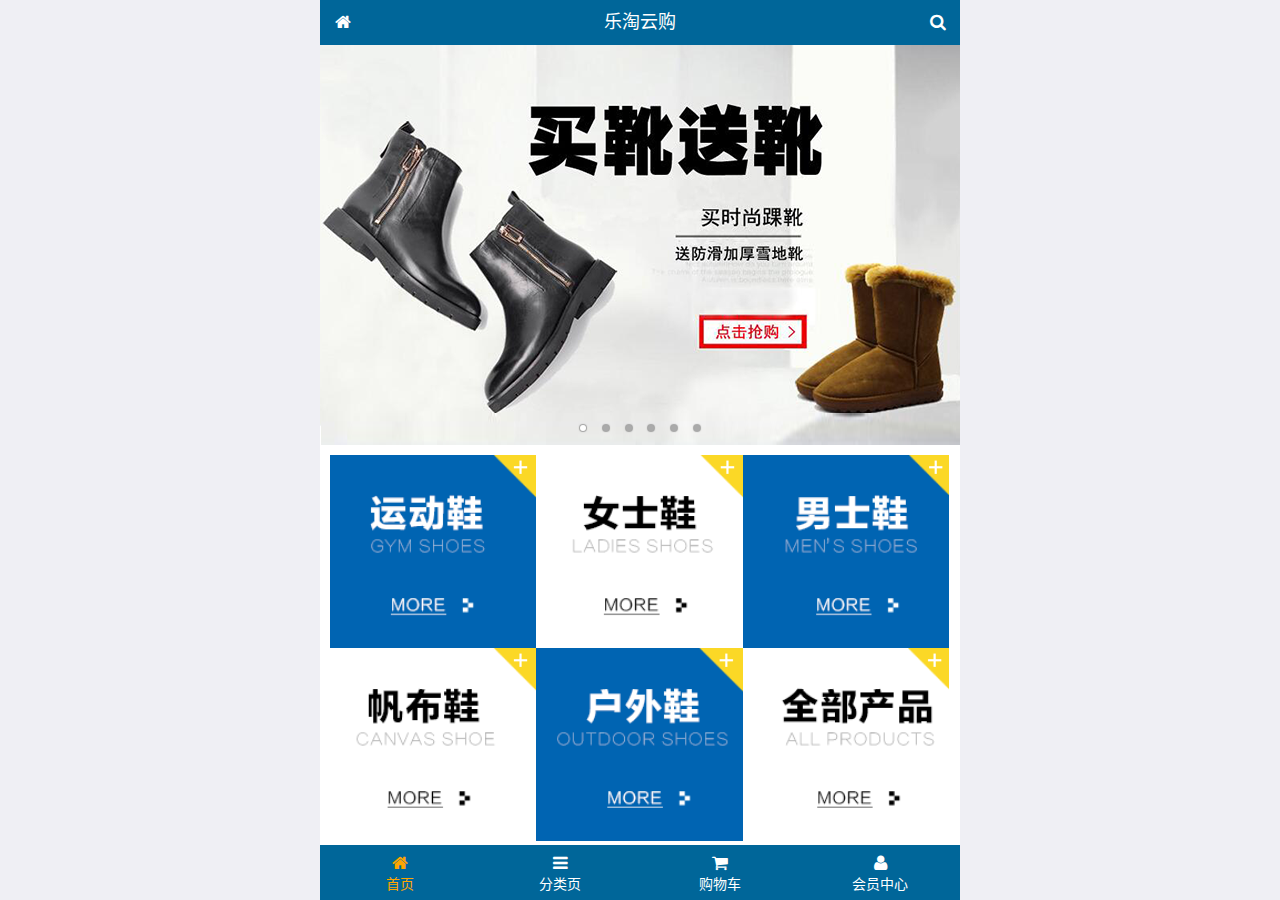
<file: public/front2/index.html>
<!DOCTYPE html>
<html lang="zh-CN">
<head>
  <meta charset="UTF-8">
  <title>乐淘商城</title>
  <link rel="icon" href="favicon.ico">
  <meta name="viewport"
        content="width=device-width, user-scalable=no, initial-scale=1.0, maximum-scale=1.0, minimum-scale=1.0">
  <link rel="stylesheet" href="lib/fa/css/font-awesome.min.css">
  <link rel="stylesheet" href="lib/mui/css/mui.css">
  <link rel="stylesheet" href="css/common.css">
  <link rel="stylesheet" href="css/index.css">
</head>
<body>


<!-- 容器 -->
<div class="lt_container">
  <!-- 头部 -->
  <div class="lt_header">
    <a class="icon_left" href="index.html"><i class="fa fa-home"></i></a>
    <h3>乐淘云购</h3>
    <a class="icon_right" href="search.html"><i class="fa fa-search"></i></a>
  </div>
  <!-- 主体 -->
  <div class="lt_main">
    <!-- 添加区域滚动的容器 -->
    <div class="mui-scroll-wrapper">
      <div class="mui-scroll">
        <!--这里放置真实显示的DOM内容-->
        <!-- 轮播图 -->
        <div class="mui-slider">
          <div class="mui-slider-group mui-slider-loop">
            <!-- 准备假图片 -->
            <div class="mui-slider-item mui-slider-item-duplicate"><a href="#"><img src="images/banner6.png" /></a></div>
            <div class="mui-slider-item"><a href="#"><img src="images/banner1.png" /></a></div>
            <div class="mui-slider-item"><a href="#"><img src="images/banner2.png" /></a></div>
            <div class="mui-slider-item"><a href="#"><img src="images/banner3.png" /></a></div>
            <div class="mui-slider-item"><a href="#"><img src="images/banner4.png" /></a></div>
            <div class="mui-slider-item"><a href="#"><img src="images/banner5.png" /></a></div>
            <div class="mui-slider-item"><a href="#"><img src="images/banner6.png" /></a></div>
            <!-- 准备假图片 -->
            <div class="mui-slider-item mui-slider-item-duplicate"><a href="#"><img src="images/banner1.png" /></a></div>
          </div>
          <!-- 小圆点 -->
          <div class="mui-slider-indicator">
            <div class="mui-indicator mui-active"></div>
            <div class="mui-indicator"></div>
            <div class="mui-indicator"></div>
            <div class="mui-indicator"></div>
            <div class="mui-indicator"></div>
            <div class="mui-indicator"></div>
          </div>
        </div>

        <!-- 导航 -->
        <div class="lt_nav">
          <ul class="mui-clearfix">
            <li><a href="#"><img src="images/nav1.png" alt=""></a></li>
            <li><a href="#"><img src="images/nav2.png" alt=""></a></li>
            <li><a href="#"><img src="images/nav3.png" alt=""></a></li>
            <li><a href="#"><img src="images/nav4.png" alt=""></a></li>
            <li><a href="#"><img src="images/nav5.png" alt=""></a></li>
            <li><a href="#"><img src="images/nav6.png" alt=""></a></li>
          </ul>
        </div>

        <!-- 商品模块 -->
        <div class="lt_product">
          <a href="#" class="lt_product_item">
            <img src="images/product.jpg" alt="">
            <p class="mui-ellipsis-2">adidas阿迪达斯 男式 场下休闲篮球鞋S83700场下休闲篮球鞋S83700 </p>
            <p>
              <span class="price">¥560</span>
              <span class="old">¥580</span>
            </p>
            <button class="mui-btn mui-btn-primary">立即购买</button>
          </a>
          <a href="#" class="lt_product_item">
            <img src="images/product.jpg" alt="">
            <p class="mui-ellipsis-2">adidas阿迪达斯 男式 场下休闲篮球鞋S83700场下休闲篮球鞋S83700 </p>
            <p>
              <span class="price">¥560</span>
              <span class="old">¥580</span>
            </p>
            <button class="mui-btn mui-btn-primary">立即购买</button>
          </a>
          <a href="#" class="lt_product_item">
            <img src="images/product.jpg" alt="">
            <p class="mui-ellipsis-2">adidas阿迪达斯 男式 场下休闲篮球鞋S83700场下休闲篮球鞋S83700 </p>
            <p>
              <span class="price">¥560</span>
              <span class="old">¥580</span>
            </p>
            <button class="mui-btn mui-btn-primary">立即购买</button>
          </a>
          <a href="#" class="lt_product_item">
            <img src="images/product.jpg" alt="">
            <p class="mui-ellipsis-2">adidas阿迪达斯 男式 场下休闲篮球鞋S83700场下休闲篮球鞋S83700 </p>
            <p>
              <span class="price">¥560</span>
              <span class="old">¥580</span>
            </p>
            <button class="mui-btn mui-btn-primary">立即购买</button>
          </a>
          <a href="#" class="lt_product_item">
            <img src="images/product.jpg" alt="">
            <p class="mui-ellipsis-2">adidas阿迪达斯 男式 场下休闲篮球鞋S83700场下休闲篮球鞋S83700 </p>
            <p>
              <span class="price">¥560</span>
              <span class="old">¥580</span>
            </p>
            <button class="mui-btn mui-btn-primary">立即购买</button>
          </a>
          <a href="#" class="lt_product_item">
            <img src="images/product.jpg" alt="">
            <p class="mui-ellipsis-2">adidas阿迪达斯 男式 场下休闲篮球鞋S83700场下休闲篮球鞋S83700 </p>
            <p>
              <span class="price">¥560</span>
              <span class="old">¥580</span>
            </p>
            <button class="mui-btn mui-btn-primary">立即购买</button>
          </a>
          <a href="#" class="lt_product_item">
            <img src="images/product.jpg" alt="">
            <p class="mui-ellipsis-2">adidas阿迪达斯 男式 场下休闲篮球鞋S83700场下休闲篮球鞋S83700 </p>
            <p>
              <span class="price">¥560</span>
              <span class="old">¥580</span>
            </p>
            <button class="mui-btn mui-btn-primary">立即购买</button>
          </a>
        </div>

      </div>
    </div>

  </div>
  <!-- 底部 -->
  <div class="lt_footer">
    <ul>
      <li><a class="current" href="index.html"><i class="fa fa-home"></i><p>首页</p></a></li>
      <li><a href="category.html"><i class="fa fa-bars"></i><p>分类页</p></a></li>
      <li><a href="cart.html"><i class="fa fa-shopping-cart"></i><p>购物车</p></a></li>
      <li><a href="user.html"><i class="fa fa-user"></i><p>会员中心</p></a></li>
    </ul>
  </div>
</div>


<script src="lib/mui/js/mui.min.js"></script>
<script src="lib/zepto/zepto.min.js"></script>
<script src="js/common.js"></script>

</body>
</html>
</file>
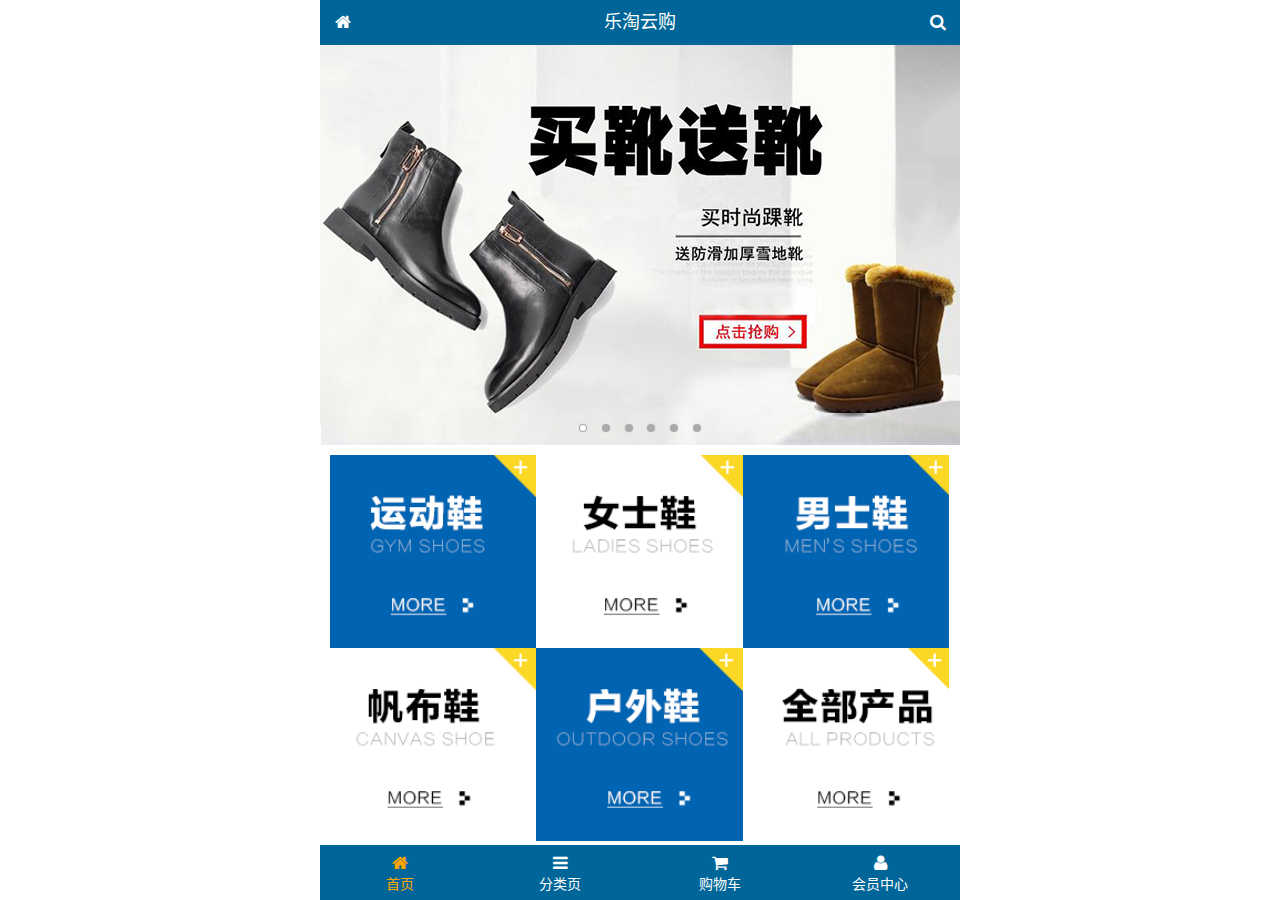
<file: public/mobile/index.html>
<!DOCTYPE html>
<html lang="zh-CN">
<head>
  <meta charset="UTF-8">
  <title>乐淘商城</title>
  <meta name="viewport" content="width=device-width, user-scalable=no, initial-scale=1.0, maximum-scale=1.0, minimum-scale=1.0">
  <link rel="icon" href="favicon.ico">
  <link rel="stylesheet" href="lib/fa/css/font-awesome.css">
  <link rel="stylesheet" href="lib/mui/css/mui.css">
  <link rel="stylesheet" href="css/common.css">
  <link rel="stylesheet" href="css/index.css">
</head>
<body>

<!-- 整体容器 -->
<div class="lt_container">

  <!-- 乐淘公共头部 -->
  <div class="lt_header">
    <a href="index.html" class="icon_left"><i class="fa fa-home"></i></a>
    <h3>乐淘云购</h3>
    <a href="search.html" class="icon_right"><i class="fa fa-search"></i></a>
  </div>

  <!-- 乐淘内部 -->
  <div class="lt_main">
    <div class="mui-scroll-wrapper">
      <div class="mui-scroll">
        
        <!-- 轮播图 -->
        <div class="mui-slider">
          <div class="mui-slider-group mui-slider-loop">
            <div class="mui-slider-item mui-slider-item-duplicate"><a href="#"><img src="images/banner6.png" /></a></div>
            <div class="mui-slider-item"><a href="#"><img src="images/banner1.png" /></a></div>
            <div class="mui-slider-item"><a href="#"><img src="images/banner2.png" /></a></div>
            <div class="mui-slider-item"><a href="#"><img src="images/banner3.png" /></a></div>
            <div class="mui-slider-item"><a href="#"><img src="images/banner4.png" /></a></div>
            <div class="mui-slider-item"><a href="#"><img src="images/banner5.png" /></a></div>
            <div class="mui-slider-item"><a href="#"><img src="images/banner6.png" /></a></div>
            <div class="mui-slider-item mui-slider-item-duplicate"><a href="#"><img src="images/banner1.png" /></a></div>
          </div>
          <div class="mui-slider-indicator">
            <div class="mui-indicator mui-active"></div>
            <div class="mui-indicator"></div>
            <div class="mui-indicator"></div>
            <div class="mui-indicator"></div>
            <div class="mui-indicator"></div>
            <div class="mui-indicator"></div>
          </div>
        </div>
  
        <!-- 导航 -->
        <div class="nav">
          <ul class="mui-clearfix">
            <li><a href="#"><img src="images/nav1.png" alt=""></a></li>
            <li><a href="#"><img src="images/nav2.png" alt=""></a></li>
            <li><a href="#"><img src="images/nav3.png" alt=""></a></li>
            <li><a href="#"><img src="images/nav4.png" alt=""></a></li>
            <li><a href="#"><img src="images/nav5.png" alt=""></a></li>
            <li><a href="#"><img src="images/nav6.png" alt=""></a></li>
          </ul>
        </div>
        
        <!-- 产品 -->
        <div class="product">
          <ul class="mui-clearfix">
            <li class="product_item">
              <a href="#">
                <img src="images/product.jpg" alt="">
                <p class="mui-ellipsis-2">adidas阿迪达斯 男式 场下休闲篮球鞋S83700场下休闲篮球鞋S83700 </p>
                <p>
                  <span class="price">&yen;560</span>
                  <span class="old">&yen;580</span>
                </p>
                <button class="mui-btn mui-btn-primary">立即购买</button>
              </a>
            </li>
            <li class="product_item">
              <a href="#">
                <img src="images/product.jpg" alt="">
                <p class="mui-ellipsis-2">adidas阿迪达斯 男式 场下休闲篮球鞋S83700场下休闲篮球鞋S83700 </p>
                <p>
                  <span class="price">&yen;560</span>
                  <span class="old">&yen;580</span>
                </p>
                <button class="mui-btn mui-btn-primary">立即购买</button>
              </a>
            </li>
            <li class="product_item">
              <a href="#">
                <img src="images/product.jpg" alt="">
                <p class="mui-ellipsis-2">adidas阿迪达斯 男式 场下休闲篮球鞋S83700场下休闲篮球鞋S83700 </p>
                <p>
                  <span class="price">&yen;560</span>
                  <span class="old">&yen;580</span>
                </p>
                <button class="mui-btn mui-btn-primary">立即购买</button>
              </a>
            </li>
            <li class="product_item">
              <a href="#">
                <img src="images/product.jpg" alt="">
                <p class="mui-ellipsis-2">adidas阿迪达斯 男式 场下休闲篮球鞋S83700场下休闲篮球鞋S83700 </p>
                <p>
                  <span class="price">&yen;560</span>
                  <span class="old">&yen;580</span>
                </p>
                <button class="mui-btn mui-btn-primary">立即购买</button>
              </a>
            </li>
          </ul>
        </div>
        
      </div>
    </div>
  </div>
  
  <!-- 乐淘底部 -->
  <div class="lt_footer">
    <ul class="mui-clearfix">
      <li class="current">
        <a href="index.html">
          <i class="fa fa-home"></i>
          <p>首页</p>
        </a>
      </li>
      <li>
        <a href="category.html">
          <i class="fa fa-bars"></i>
          <p>分类页</p>
        </a>
      </li>
      <li>
        <a href="cart.html">
          <i class="fa fa-shopping-cart"></i>
          <p>购物车</p>
        </a>
      </li>
      <li>
        <a href="user.html">
          <i class="fa fa-user"></i>
          <p>会员中心</p>
        </a>
      </li>
    </ul>
  </div>
  
</div>


<script src="lib/mui/js/mui.js"></script>
<script src="js/common.js"></script>

</body>
</html>
</file>
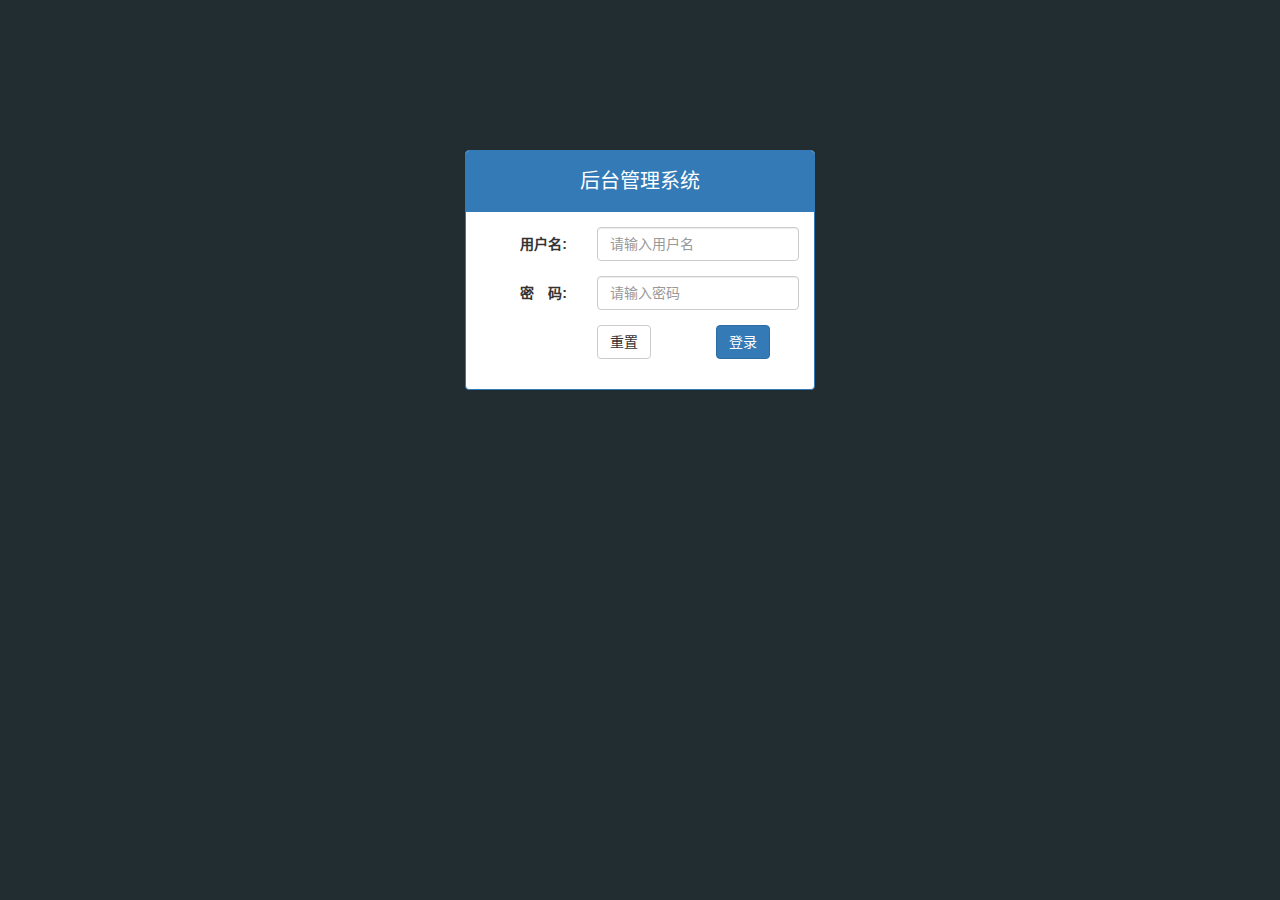
<file: public/back/login.html>
<!DOCTYPE html>
<html lang="zh-CN">
<head>
  <meta charset="UTF-8">
  <title>登录功能</title>
  <link rel="stylesheet" href="lib/bootstrap/css/bootstrap.css">
  <link rel="stylesheet" href="lib/bootstrap-validator/css/bootstrapValidator.min.css">
  <link rel="stylesheet" href="lib/nprogress/nprogress.css">
  <link rel="stylesheet" href="css/common.css">
</head>
<body class="body_bg">

<div class="container">
  <div class="col-md-4 col-md-offset-4 mt_150">

    <div class="panel panel-primary">
      <div class="panel-heading">
        <h3 class="panel-title text-center">后台管理系统</h3>
      </div>
      <div class="panel-body">
        <form class="form-horizontal" id="form">
          <div class="form-group">
            <label for="username" class="col-sm-4 control-label">用户名:</label>
            <div class="col-sm-8">
              <input type="text" class="form-control" id="username" name="username" placeholder="请输入用户名">
            </div>
          </div>
          <div class="form-group">
            <label for="Password" class="col-sm-4 control-label">密　码:</label>
            <div class="col-sm-8">
              <input type="password" class="form-control" id="Password" name="password" placeholder="请输入密码">
            </div>
          </div>
          <div class="form-group">
            <div class="col-sm-offset-4 col-sm-7">
              <button type="reset" class="btn btn-default pull-left">重置</button>
              <button type="submit" class="btn btn-primary pull-right">登录</button>
            </div>
          </div>
        </form>
      </div>
    </div>

  </div>
</div>

<script src="lib/jquery/jquery.min.js"></script>
<script src="lib/bootstrap/js/bootstrap.min.js"></script>
<script src="lib/bootstrap-validator/js/bootstrapValidator.min.js"></script>
<script src="lib/nprogress/nprogress.js"></script>
<script src="js/common.js"></script>
<script src="js/login.js"></script>

</body>
</html>
</file>
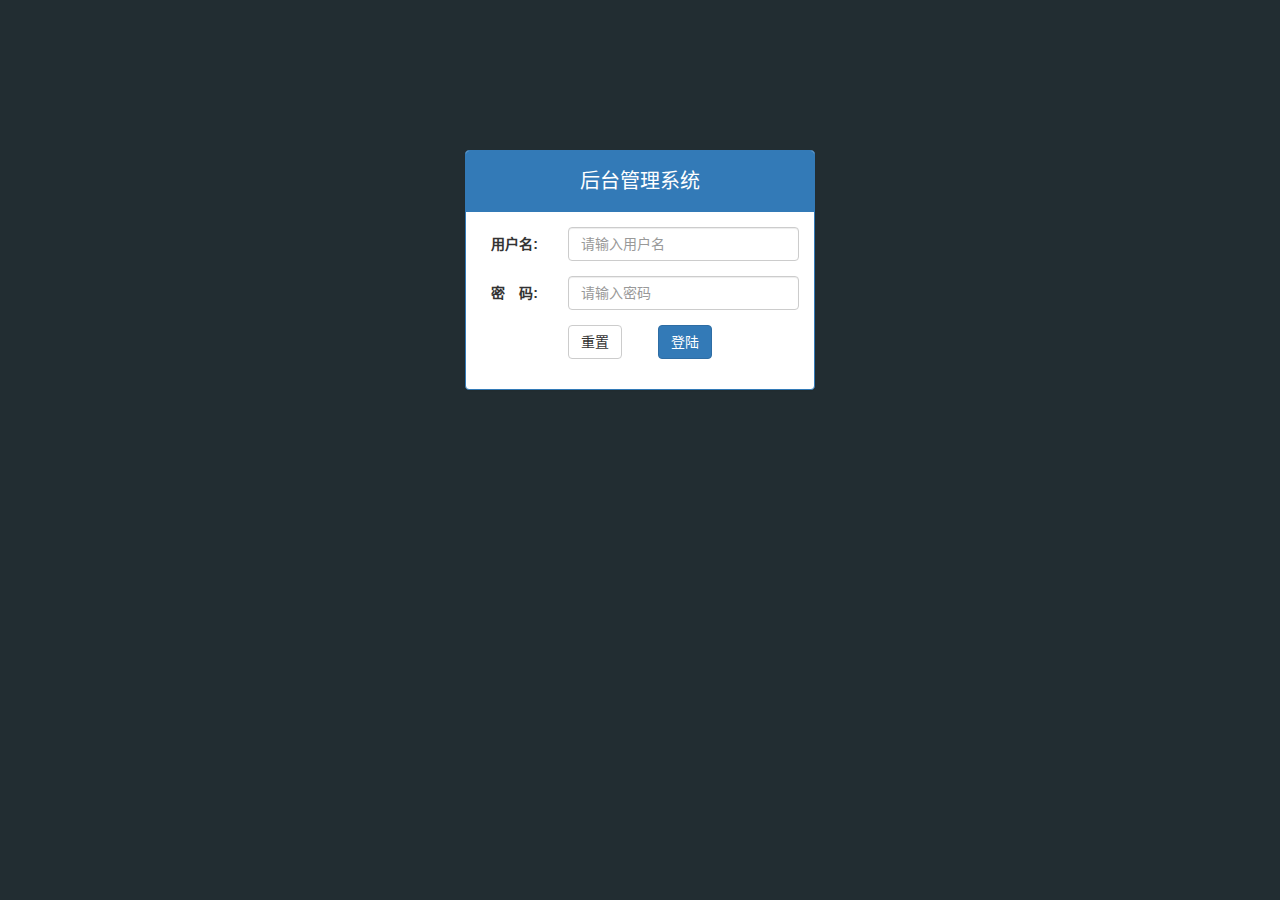
<file: public/back2/login.html>
<!DOCTYPE html>
<html lang="zh-CN">
<head>
  <meta charset="UTF-8">
  <title>乐淘电商</title>
  <link rel="stylesheet" href="lib/bootstrap/css/bootstrap.css">
  <link rel="stylesheet" href="lib/bootstrap-validator/css/bootstrapValidator.min.css">
  <link rel="stylesheet" href="lib/nprogress/nprogress.css">
  <link rel="stylesheet" href="css/common.css">
</head>
<body class="body_bg">


<div class="container">
  <div class="col-md-4 col-md-offset-4 mt_150">
    <div class="panel panel-primary">
      <div class="panel-heading">
        <h3 class="panel-title text-center">后台管理系统</h3>
      </div>
      <div class="panel-body">
        <form class="form-horizontal" id="form">
          <div class="form-group">
            <label for="username" class="col-sm-3 control-label">用户名:</label>
            <div class="col-sm-9">
              <input type="text" class="form-control" id="username" name="username" placeholder="请输入用户名">
            </div>
          </div>
          <div class="form-group">
            <label for="password" class="col-sm-3 control-label">密　码:</label>
            <div class="col-sm-9">
              <input type="password" class="form-control" name="password" id="password" placeholder="请输入密码">
            </div>
          </div>
          <div class="form-group">
            <div class="col-sm-offset-3 col-sm-6">
              <button type="reset" class="btn btn-default pull-left">重置</button>
              <button type="submit" class="btn btn-primary pull-right">登陆</button>
            </div>
          </div>
        </form>
      </div>
    </div>
  </div>
</div>



<script src="lib/jquery/jquery.min.js"></script>
<script src="lib/bootstrap/js/bootstrap.min.js"></script>
<script src="lib/bootstrap-validator/js/bootstrapValidator.min.js"></script>
<script src="lib/nprogress/nprogress.js"></script>
<script src="js/common.js"></script>
<script src="js/login.js"></script>

</body>
</html>
</file>
<file: public/front2/css/common.css>
html, body {
  width: 100%;
  height: 100%;
}

* {
  margin: 0;
  padding: 0;
}
ul {
  list-style: none;
}

img {
  display: block;
  width: 100%;
}

.lt_container {
  width: 100%;
  height: 100%;
  padding-top: 45px;
  padding-bottom: 55px;
  min-width: 320px;
  max-width: 640px;
  margin: 0 auto;
  position: relative;
  overflow: hidden;
}

.lt_header {
  height: 45px;
  width: 100%;
  background-color: #006699;
  position: absolute;
  left: 0;
  top: 0;
  overflow: hidden;
}
.lt_header h3 {
  height: 45px;
  line-height: 45px;
  font-size: 18px;
  color: white;
  margin: 0;
  text-align: center;
  font-weight: normal;
}
.icon_left,
.icon_right {
  position: absolute;
  top: 0;
  height: 45px;
  line-height: 45px;
  width: 45px;
  text-align: center;
  color: white;
}
.icon_left {
  left: 0;
}
.icon_right {
  right: 0;
}


.lt_footer {
  height: 55px;
  width: 100%;
  background-color: #006699;
  position: absolute;
  left: 0;
  bottom: 0;
  overflow: hidden;
}
.lt_footer ul {
  width: 100%;
  height: 100%;
}

.lt_footer li {
  float: left;
  width: 25%;
  height: 100%;
}
.lt_footer li a {
  display: block;
  width: 100%;
  height: 100%;
  padding-top: 8px;
  text-align: center;
  color: #fff;
}
.lt_footer li p {
  margin: 0;
  color: #fff;
}
.lt_footer li a.current {
  color: orange;
}
.lt_footer li a.current p{
  color: orange;
}



.lt_main {
  width: 100%;
  height: 100%;
  position: relative;
  overflow: hidden;
  background-color: #fff;
}
</file>
<file: public/front2/css/index.css>
.lt_nav {
  padding: 10px;
}
.lt_nav li {
  float: left;
  width: 33.3%;
}
.lt_nav li a {
  display: block;
  width: 100%;
  height: 100%;
}


.lt_product {
  padding: 10px;
}
.lt_product_item {
  float: left;
  width: 48%;
  padding: 10px;
  border: 1px solid #ccc;
  text-align: center;
  margin-bottom: 20px;
}
.lt_product_item:nth-child(2n+1) {
  margin-right: 4%;
}


.lt_product_item .price {
  color: #FF3636;
}
.lt_product_item .old {
  /* 删除线 */
  text-decoration: line-through;
}
</file>
<file: public/mobile/css/common.css>
html, body {
  width: 100%;
  height: 100%;
  background-color: #fff;
}

* {
  margin: 0;
  padding: 0;
  list-style: none;
}
img {
  display: block;
  width: 100%;
}


.lt_container {
  width: 100%;
  height: 100%;
  max-width: 640px;
  min-width: 320px;
  margin: 0 auto;
  position: relative;
  overflow: hidden;
  padding-top: 45px;
  padding-bottom: 55px;
}

/* 乐淘公共头部 开始 */
.lt_header {
  width: 100%;
  height: 45px;
  position: absolute;
  left: 0;
  top: 0;
  background-color: #006699;
}
.lt_header .icon_left,
.lt_header .icon_right{
  position: absolute;
  top: 0;
  width: 45px;
  height: 45px;
  text-align: center;
  line-height: 45px;
  color: #fff;
}
.lt_header .icon_left {
  left: 0;
}
.lt_header .icon_right {
  right: 0;
}
.lt_header h3 {
  text-align: center;
  line-height: 45px;
  font-weight: normal;
  font-size: 18px;
  margin: 0;
  color: #fff;
}
/* 乐淘公共头部 结束 */


/* lt_main 开始 */
.lt_main {
  position: relative;
  width: 100%;
  height: 100%;
}
/* lt_main 结束 */


/* 乐淘公共底部 开始 */
.lt_footer {
  height: 55px;
  width: 100%;
  position: absolute;
  left: 0;
  bottom: 0;
  background-color: #006699;
}
.lt_footer li {
  width: 25%;
  height: 55px;
  float: left;
  text-align: center;
}
.lt_footer li a {
  display: block;
  width: 100%;
  height: 100%;
  color: #fff;
  padding-top: 8px;
}
.lt_footer li p {
  margin: 0;
  color: #fff;
}

.lt_footer li.current a {
  color: orange;
}
.lt_footer li.current p {
  color: orange;
}
/* 乐淘公共底部 结束 */




/* search 开始 */
.search {
  padding: 10px;
  position: relative;
}
.search .search_input {
  height: 34px;
  border: 1px solid #007aff;
  font-size: 12px;
  border-radius: 5px;
  margin: 0;
}
.search .search_btn {
  position: absolute;
  right: 10px;
  top: 10px;
  border-radius: 0 5px 5px 0;
}
/* search 结束 */



/* product 开始 */
.product {
  padding: 10px;
}
.product_item {
  width: 48%;
  float: left;
  text-align: center;
  border: 1px solid #ccc;
  background-color: #fff;
  padding: 10px;
  margin-bottom: 10px;
}
.product_item:nth-child(odd) {
  margin-right: 4%;
}
.product_item .price {
  color: #FF3636;
}
.product_item .old {
  text-decoration: line-through;
}
/* product 结束 */
</file>
<file: public/mobile/css/index.css>
/* nav 开始 */
.nav {
  padding: 10px;
}
.nav li {
  float: left;
  width: 33.3%;
}
.nav li a {
  width: 100%;
  height: 100%;
  display: block;
}

/* nav 结束 */
</file>
<file: public/back/lib/nprogress/nprogress.css>
/* Make clicks pass-through */
#nprogress {
  pointer-events: none;
}

#nprogress .bar {
  background: greenyellow;

  position: fixed;
  z-index: 10000;
  top: 0;
  left: 0;

  width: 100%;
  height: 2px;
}

/* Fancy blur effect */
#nprogress .peg {
  display: block;
  position: absolute;
  right: 0px;
  width: 100px;
  height: 100%;
  box-shadow: 0 0 10px #29d, 0 0 5px #29d;
  opacity: 1.0;

  -webkit-transform: rotate(3deg) translate(0px, -4px);
      -ms-transform: rotate(3deg) translate(0px, -4px);
          transform: rotate(3deg) translate(0px, -4px);
}

/* Remove these to get rid of the spinner */
#nprogress .spinner {
  display: block;
  position: fixed;
  z-index: 1031;
  top: 15px;
  right: 15px;
}

#nprogress .spinner-icon {
  width: 18px;
  height: 18px;
  box-sizing: border-box;

  border: solid 2px transparent;
  border-top-color: #29d;
  border-left-color: #29d;
  border-radius: 50%;

  -webkit-animation: nprogress-spinner 400ms linear infinite;
          animation: nprogress-spinner 400ms linear infinite;
}

.nprogress-custom-parent {
  overflow: hidden;
  position: relative;
}

.nprogress-custom-parent #nprogress .spinner,
.nprogress-custom-parent #nprogress .bar {
  position: absolute;
}

@-webkit-keyframes nprogress-spinner {
  0%   { -webkit-transform: rotate(0deg); }
  100% { -webkit-transform: rotate(360deg); }
}
@keyframes nprogress-spinner {
  0%   { transform: rotate(0deg); }
  100% { transform: rotate(360deg); }
}
</file>
<file: public/back/css/common.css>
.body_bg {
  background-color: #222D32;
}
.mt_150 {
  margin-top: 150px;
}
.mb_20 {
  margin-bottom: 20px;
}
.panel-title {
  height: 40px;
  line-height: 40px;
  font-size: 20px;
}
html,
body {
  height: 100%;
  width: 100%;
}
* {
  margin: 0;
  padding: 0;
  list-style: none;
}
a:link,
a:visited,
a:hover,
a:active {
  text-decoration: none;
}
.red {
  color: #A94442;
}
/*lt_aside开始*/
.lt_aside {
  width: 180px;
  height: 100%;
  background-color: #222D32;
  position: fixed;
  top: 0;
  left: 0;
  z-index: 999;
  transition: all 1s;
}
.lt_aside .brand {
  height: 50px;
  line-height: 50px;
  background-color: #367FA9;
  text-align: center;
  font-size: 24px;
}
.lt_aside .brand a {
  color: #fff;
}
.lt_aside .user {
  margin-top: 30px;
}
.lt_aside .user img {
  display: block;
  width: 80px;
  height: 80px;
  margin: 0 auto;
  border-radius: 50%;

}
.lt_aside .user p {
  color: #fff;
  text-align: center;
  margin-top: 10px;
  font-size: 18px;
}
.nav {
  margin-top: 40px;
}
.nav li a {
  display: block;
  width: 100%;
  height: 40px;
  line-height: 40px;
  text-align: center;
  color: #fff;
  border-left: 3px solid transparent;
}
.nav li a.current {
  border-left: 3px solid #006699;
  background-color: #1D1F21;
}
.nav li i {
  margin-right: 5px;
}
.nav .child a {
  padding-left: 20px;
}
/*lt_aside结束*/
/*lt_main开始*/
.lt_main {
  width: 100%;
  height: 1000px;
  background-color: #fff;
  padding-left: 180px;
  transition: all 1s;
}
.lt_topbar {
  height: 50px;
  line-height: 50px;
  background-color: #3C8DBC;
  text-align: center;
  font-size: 16px;
  transition: all 1s;
}
.lt_topbar a {
  width: 50px;
  height: 50px;
  color: #fff;

}
.breadcrumb {
  margin-top: 20px;
}
.lt_aside.hidemenu {
  left: -180px;
}
.lt_main.hidemenu {
  padding-left: 0;
}
.lt_topbar.hidemenu {
  padding-left: 0;
}
/*lt_main结束*/
/*echarts宽高设置*/
.echarts_1,
.echarts_2 {
  width: 48%;
  height: 400px;
}

/*user_table样式*/
#user_table thead tr th {
  color: #000;
  font-weight: 700;
  vertical-align: middle;
  text-align: center;

}
#user_table tbody tr td {
  vertical-align: middle;
  text-align: center;

}
</file>
<file: public/back2/lib/nprogress/nprogress.css>
/* Make clicks pass-through */
#nprogress {
  pointer-events: none;
}

#nprogress .bar {
  background: greenyellow;

  position: fixed;
  z-index: 10000;
  top: 0;
  left: 0;

  width: 100%;
  height: 2px;
}

/* Fancy blur effect */
#nprogress .peg {
  display: block;
  position: absolute;
  right: 0px;
  width: 100px;
  height: 100%;
  box-shadow: 0 0 10px #29d, 0 0 5px #29d;
  opacity: 1.0;

  -webkit-transform: rotate(3deg) translate(0px, -4px);
      -ms-transform: rotate(3deg) translate(0px, -4px);
          transform: rotate(3deg) translate(0px, -4px);
}

/* Remove these to get rid of the spinner */
#nprogress .spinner {
  display: block;
  position: fixed;
  z-index: 1031;
  top: 15px;
  right: 15px;
}

#nprogress .spinner-icon {
  width: 18px;
  height: 18px;
  box-sizing: border-box;

  border: solid 2px transparent;
  border-top-color: #29d;
  border-left-color: #29d;
  border-radius: 50%;

  -webkit-animation: nprogress-spinner 400ms linear infinite;
          animation: nprogress-spinner 400ms linear infinite;
}

.nprogress-custom-parent {
  overflow: hidden;
  position: relative;
}

.nprogress-custom-parent #nprogress .spinner,
.nprogress-custom-parent #nprogress .bar {
  position: absolute;
}

@-webkit-keyframes nprogress-spinner {
  0%   { -webkit-transform: rotate(0deg); }
  100% { -webkit-transform: rotate(360deg); }
}
@keyframes nprogress-spinner {
  0%   { transform: rotate(0deg); }
  100% { transform: rotate(360deg); }
}
</file>
<file: public/back2/css/common.css>
.body_bg {
  background-color: #222D32;
}

html, body {
  width: 100%;
  height: 100%;
}

* {
  margin: 0;
  padding: 0;
}
ul {
  list-style: none;
}

a:link,
a:visited,
a:hover,
a:active {
  text-decoration: none;
}

.red {
  color: #A94442;
}

.table.table-bordered th,
.table.table-bordered td {
  text-align: center;
  vertical-align: middle;
}

.mt_150 {
  margin-top: 150px;
}
.mb_20 {
  margin-bottom: 20px;
}

.panel-title {
  height: 40px;
  line-height: 40px;
  font-size: 20px;
}

/* lt_aside 开始 */
.lt_aside {
  width: 180px;
  height: 100%;
  background-color: #222D32;
  position: fixed;
  left: 0;
  top: 0;
  z-index: 999;
  transition: all 1s;
}
.lt_aside.hidemenu {
  left: -180px;
}


.lt_aside .brand {
  height: 50px;
  line-height: 50px;
  font-size: 24px;
  background-color: #367FA9;
  text-align: center;
}
.lt_aside .brand a {
  color: white;
}

.lt_aside .user {
  height: 180px;
}
.lt_aside .user {
  padding-top: 30px;
}
.lt_aside .user img {
  width: 80px;
  height: 80px;
  border-radius: 50%;
  display: block;
  margin: 0 auto;
}
.lt_aside .user p {
  height: 40px;
  line-height: 40px;
  text-align: center;
  font-size: 18px;
  color: white;
}

.lt_aside .nav a {
  height: 40px;
  line-height: 40px;
  display: block;
  color: white;
  padding-left: 40px;
  border-left: 3px solid transparent;
}
.lt_aside .nav i {
  margin-right: 5px;
}
.lt_aside .nav a.current {
  background-color: #1D1F21;
  border-left: 3px solid #006699;
}
.lt_aside .nav .child a {
  padding-left: 60px;
}

/* lt_aside 结束  */



/* lt_main 开始 */
.lt_main {
  height: 1000px;
  width: 100%;
  padding-left: 180px;
  padding-top: 50px;
  transition: all 1s;
}
.lt_main.hidemenu {
  padding-left: 0px;
}

.lt_topbar {
  height: 50px;
  width: 100%;
  line-height: 50px;
  background-color: #3C8DBC;
  position: fixed;
  top: 0;
  right: 0;
  padding-left: 180px;
  transition: all 1s;
  z-index: 666;
}
.lt_topbar.hidemenu {
  padding-left: 0px;
}

.lt_topbar a {
  width: 50px;
  height: 50px;
  font-size: 16px;
  color: white;
  text-align: center;
}

.breadcrumb {
  margin-top: 20px;
}


.echarts_1,
.echarts_2 {
  width: 48%;
  height: 400px;
}

/* lt_main 结束 */
</file>
<file: public/back/lib/bootstrap-validator/css/bootstrapValidator.min.css>
/*!
 * BootstrapValidator (http://bootstrapvalidator.com)
 * The best jQuery plugin to validate form fields. Designed to use with Bootstrap 3
 *
 * @version     v0.5.1, built on 2014-08-22 4:55:09 PM
 * @author      https://twitter.com/nghuuphuoc
 * @copyright   (c) 2013 - 2014 Nguyen Huu Phuoc
 * @license     MIT
 */

.bv-form .help-block{margin-bottom:0}.bv-form .tooltip-inner{text-align:left}.nav-tabs li.bv-tab-success>a{color:#3c763d}.nav-tabs li.bv-tab-error>a{color:#a94442}
</file>
<file: public/back2/lib/bootstrap-validator/css/bootstrapValidator.min.css>
/*!
 * BootstrapValidator (http://bootstrapvalidator.com)
 * The best jQuery plugin to validate form fields. Designed to use with Bootstrap 3
 *
 * @version     v0.5.1, built on 2014-08-22 4:55:09 PM
 * @author      https://twitter.com/nghuuphuoc
 * @copyright   (c) 2013 - 2014 Nguyen Huu Phuoc
 * @license     MIT
 */

.bv-form .help-block{margin-bottom:0}.bv-form .tooltip-inner{text-align:left}.nav-tabs li.bv-tab-success>a{color:#3c763d}.nav-tabs li.bv-tab-error>a{color:#a94442}
</file>
